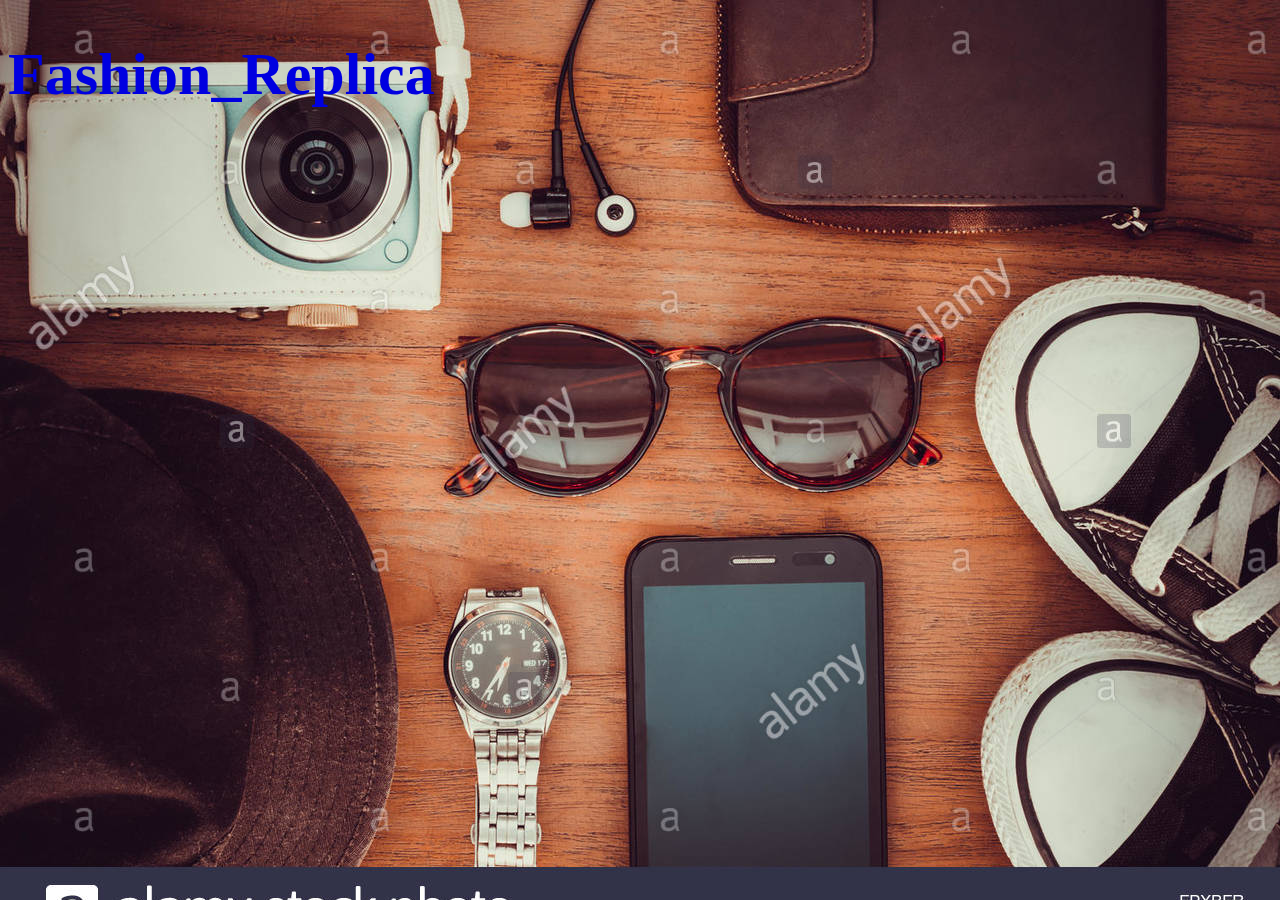
<file: Website/home.html>
<!DOCTYPE html>
<html>
<head>
<title>Home</title>
</head>
<body background="homebackground.jpg">

<h1 style="font-size:60px;"><font color="white;">Fashion_Replica</h1>
<p></p>

</body>
</html>
</file>
